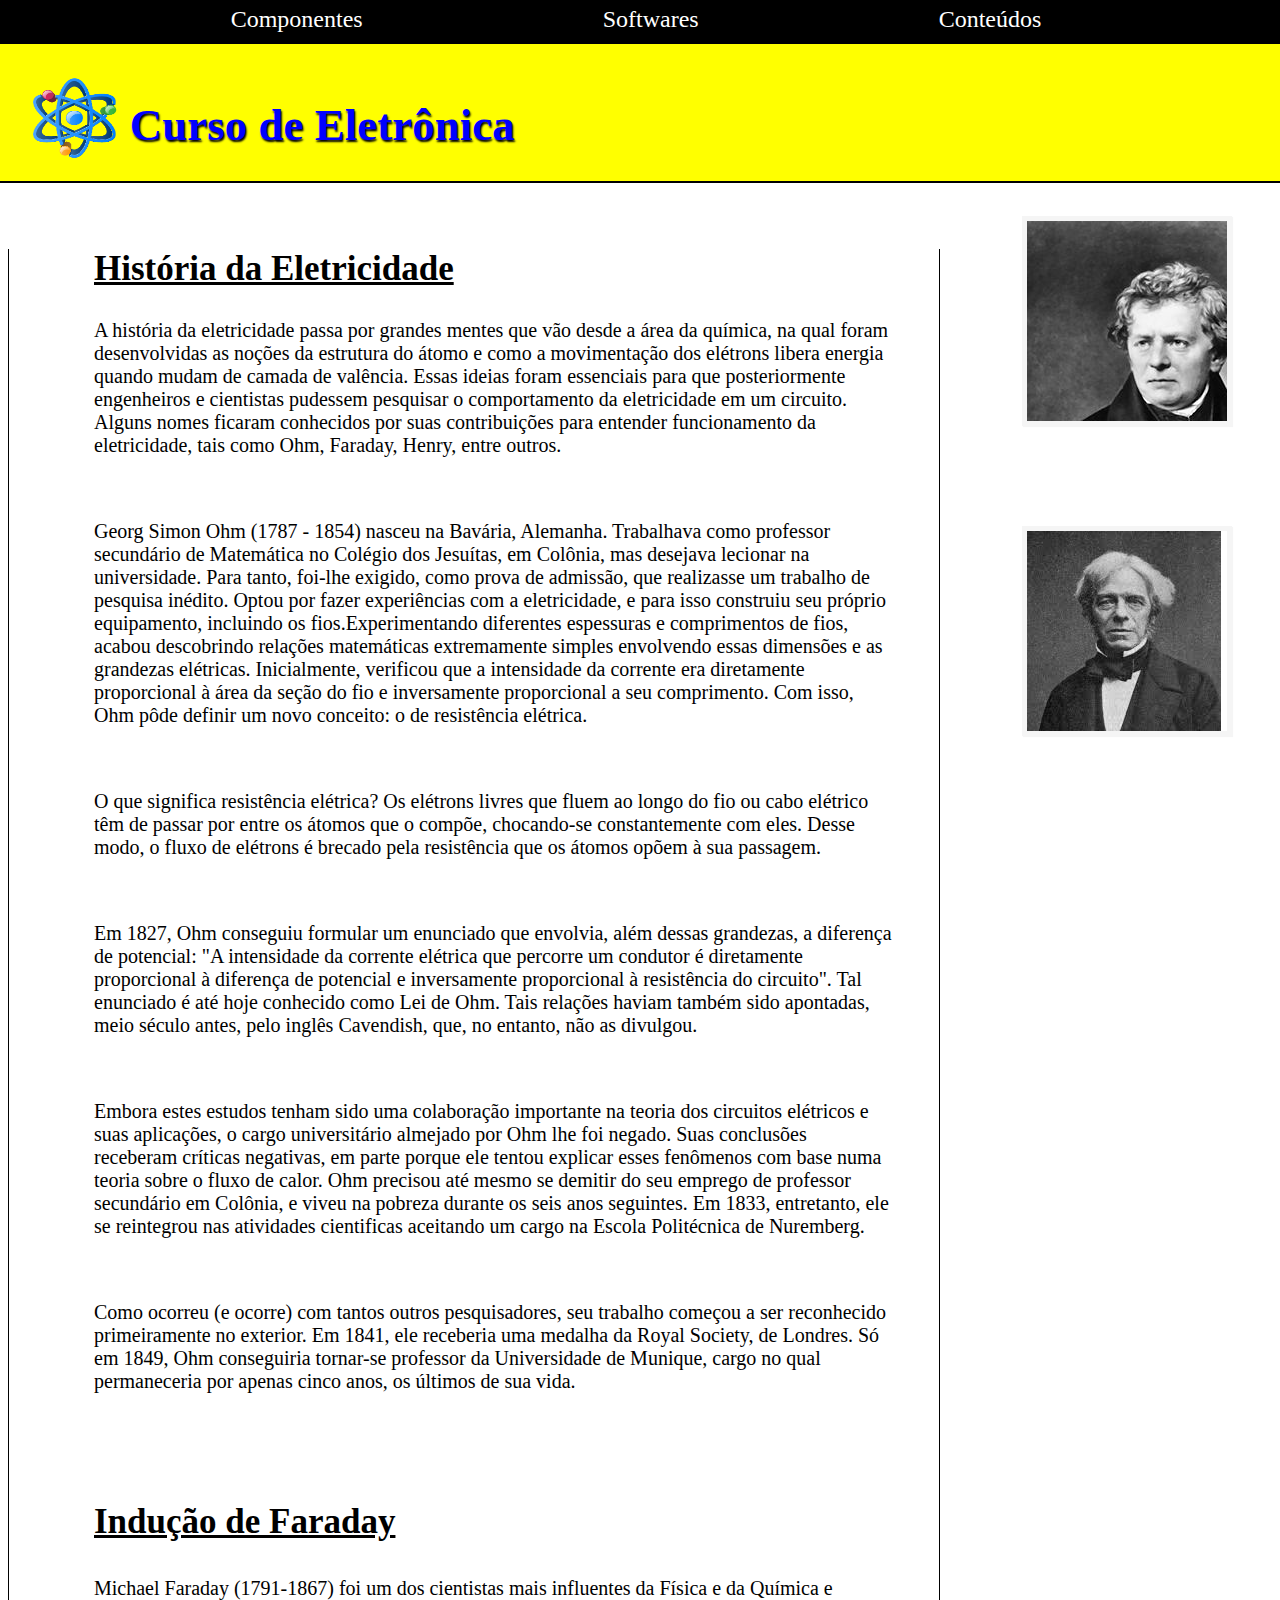
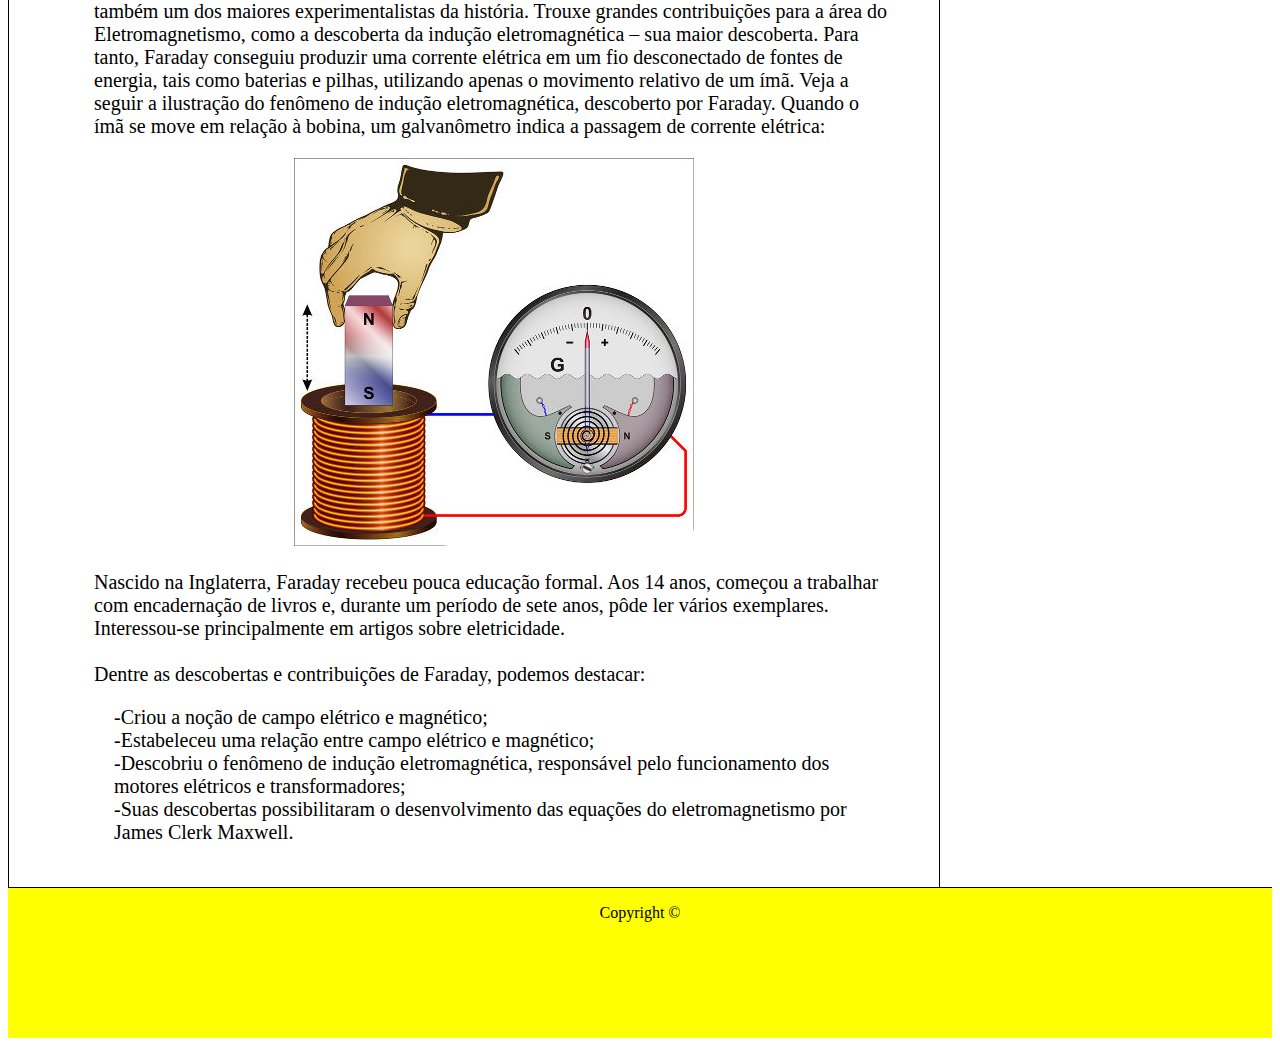
<file: website/index.html>
<!DOCTYPE html> 
<html lang='pt-br'>  
<html>
    <head> 
        <meta charset="UTF-8">
        <script src="../website/javascript/scriptSite.js"></script>
        <link rel="stylesheet" type="text/css" href="../website/estilização/estilo.css">
   
        <title> Curso de Eletrônica  </title>
       
    </head> 
    <body>
        <header class="header">
            <div class="img_title">
                <a href="../website/index.html"><img  id="mylogo" src="../website/imagens/logo.png"></a>
            
                <h1 class="titleheader">Curso de Eletrônica</h1>
            
                <nav class="navmenu">    
                    <ul class="geral">
                        <li><a href="../website/links/component.html">Componentes</a></li>
                        <li><a href="../website/links/soft.html">Softwares</a></li>
                        <li><a href="../website/links/content.html">Conteúdos</a></li>
                    </ul>
                
                </nav>
                <hr class="divheader">
            </div>
        </header> 

        <section class="secao">
            <h2 id="ohm">História da Eletricidade</h2>
            <div class="historia">
                <p class="p1"> <wbr> <wbr> A história da eletricidade passa por grandes mentes que vão desde a área da química, na qual foram desenvolvidas as noções da estrutura do átomo e como a movimentação dos elétrons libera energia quando mudam de camada de valência. Essas ideias foram essenciais para que posteriormente engenheiros e cientistas pudessem pesquisar o comportamento da eletricidade em um circuito. Alguns nomes ficaram conhecidos por suas contribuições para entender funcionamento da eletricidade, tais como Ohm, Faraday, Henry, entre outros.</p> <br>
                <p class="p2"><wbr><wbr>Georg Simon Ohm (1787 - 1854) nasceu na Bavária, Alemanha. Trabalhava como professor secundário de Matemática no Colégio dos Jesuítas, em Colônia, mas desejava lecionar na universidade. Para tanto, foi-lhe exigido, como prova de admissão, que realizasse um trabalho de pesquisa inédito. Optou por fazer experiências com a eletricidade, e para isso construiu seu próprio equipamento, incluindo os fios.Experimentando diferentes espessuras e comprimentos de fios, acabou descobrindo relações matemáticas extremamente simples envolvendo essas dimensões e as grandezas elétricas. Inicialmente, verificou que a intensidade da corrente era diretamente proporcional à área da seção do fio e inversamente proporcional a seu comprimento. Com isso, Ohm pôde definir um novo conceito: o de resistência elétrica. </p> <br>
                <p class="p3"> <wbr> <wbr> O que significa resistência elétrica? Os elétrons livres que fluem ao longo do fio ou cabo elétrico têm de passar por entre os átomos que o compõe, chocando-se constantemente com eles. Desse modo, o fluxo de elétrons é brecado pela resistência que os átomos opõem à sua passagem.
                </p> <br>
                <p class="p4"> <wbr> <wbr>  Em 1827, Ohm conseguiu formular um enunciado que envolvia, além dessas grandezas, a diferença de potencial: "A intensidade da corrente elétrica que percorre um condutor é diretamente proporcional à diferença de potencial e inversamente proporcional à resistência do circuito". Tal enunciado é até hoje conhecido como Lei de Ohm. Tais relações haviam também sido apontadas, meio século antes, pelo inglês Cavendish, que, no entanto, não as divulgou.
                </p> <br>
                <p class="p5"> <wbr> <wbr> Embora estes estudos tenham sido uma colaboração importante na teoria dos circuitos elétricos e suas aplicações, o cargo universitário almejado por Ohm lhe foi negado. Suas conclusões receberam críticas negativas, em parte porque ele tentou explicar esses fenômenos com base numa teoria sobre o fluxo de calor. Ohm precisou até mesmo se demitir do seu emprego de professor secundário em Colônia, e viveu na pobreza durante os seis anos seguintes. Em 1833, entretanto, ele se reintegrou nas atividades cientificas aceitando um cargo na Escola Politécnica de Nuremberg.
                </p> <br>
                <p class="p6"><wbr><wbr>Como ocorreu (e ocorre) com tantos outros pesquisadores, seu trabalho começou a ser reconhecido primeiramente no exterior. Em 1841, ele receberia uma medalha da Royal Society, de Londres. Só em 1849, Ohm conseguiria tornar-se professor da Universidade de Munique, cargo no qual permaneceria por apenas cinco anos, os últimos de sua vida.
                </p> <br>

                <h3 id="faraday">Indução de Faraday</h3> 
                <p class="p7">Michael Faraday (1791-1867) foi um dos cientistas mais influentes da Física e da Química e também um dos maiores experimentalistas da história. Trouxe grandes contribuições para a área do Eletromagnetismo, como a descoberta da indução eletromagnética – sua maior descoberta. Para tanto, Faraday conseguiu produzir uma corrente elétrica em um fio desconectado de fontes de energia, tais como baterias e pilhas, utilizando apenas o movimento relativo de um ímã. Veja a seguir a ilustração do fenômeno de indução eletromagnética, descoberto por Faraday. Quando o ímã se move em relação à bobina, um galvanômetro indica a passagem de corrente elétrica:
                </p>
                <img class="img1" src="../website/imagens/galv.png">

                <p class="p7">Nascido na Inglaterra, Faraday recebeu pouca educação formal. Aos 14 anos, começou a trabalhar com encadernação de livros e, durante um período de sete anos, pôde ler vários exemplares. Interessou-se principalmente em artigos sobre eletricidade.
                    <br><br>
                    Dentre as descobertas e contribuições de Faraday, podemos destacar:
                    <br>
                    <div class="especs">
                        -Criou a noção de campo elétrico e magnético;
                        <br>
                        -Estabeleceu uma relação entre campo elétrico e magnético;
                        <br>
                        -Descobriu o fenômeno de indução eletromagnética, responsável pelo funcionamento dos motores elétricos e transformadores;
                        <br>
                        -Suas descobertas possibilitaram o desenvolvimento das equações do eletromagnetismo por James Clerk Maxwell.</p>
                        <br>
                    </div>
            </div>
        </section>

        <aside class="lateral">
            <div class="img_cientistas">
                <ul class="img_cientistas_quadros">
                    <a href="#ohm"><li id="img_ohm"><span>Ohm, George Simon</span></li></a>
                    <a href="#faraday"><li id="img_faraday"><span>Faraday, Michael</span></li></a>
                </ul>
            </div>
        </aside>

        <footer class="rodape">
            <p id="copia">Copyright &copy;</p>

        </footer>

            

        
    </body>



</html>
</file>
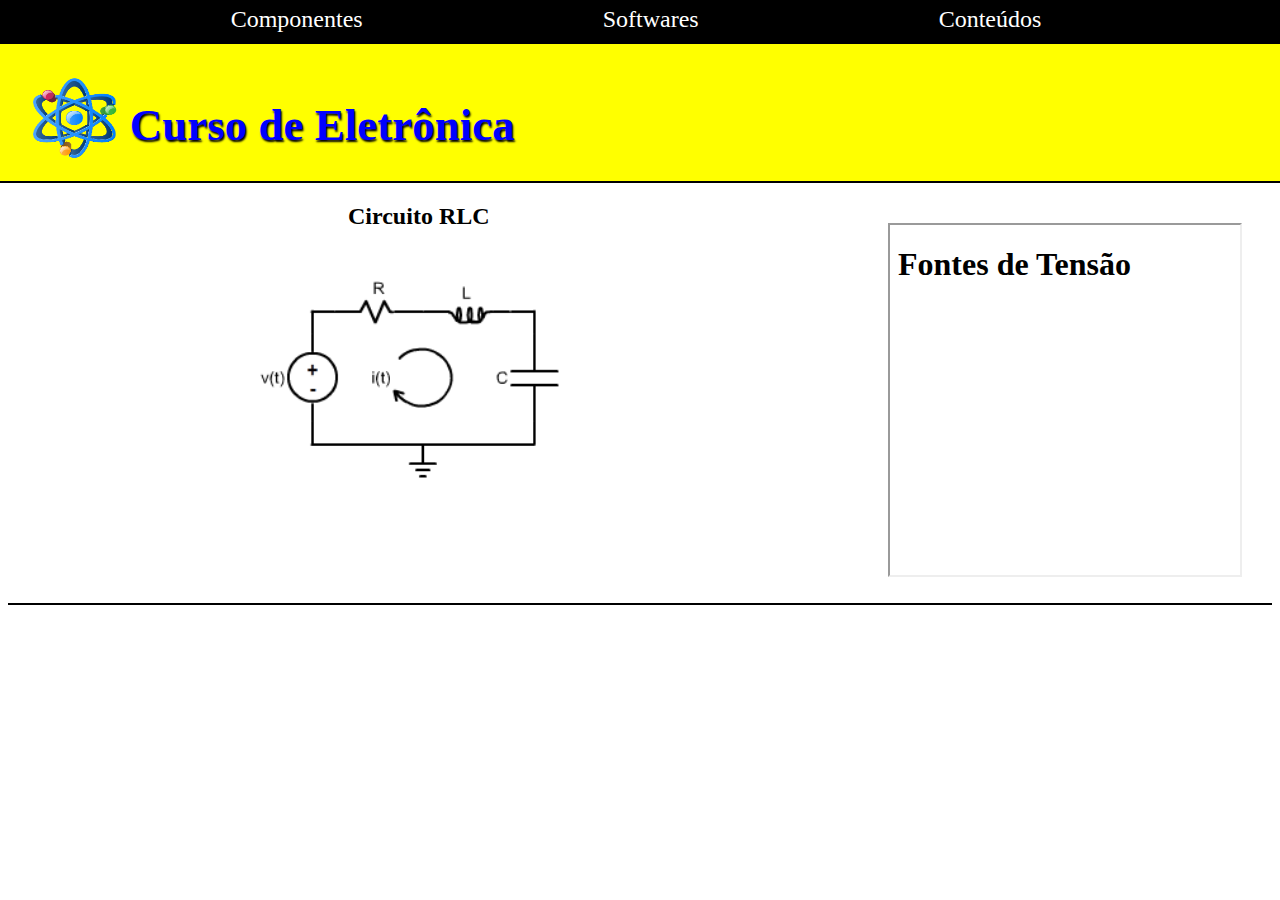
<file: website/links/component.html>
<!DOCTYPE html>
<html lang="pt-br">
<html>
    <head>
        <meta charset="UTF-8">
        <script type="text/JS" src="../javascript/scriptSite.js"></script>
        <link rel="stylesheet" type="text/css" href="../estilização/estilo.css">
        <title>Curso de Eletrônica/ Componentes</title>
    </head>
    <body>
        <header class="header">
            <div class="img_title">
                <a href="../index.html"><img  src="../imagens/logo.png"></a>
            
                <h1 class="titleheader">Curso de Eletrônica</h1>
            
                <nav class="navmenu">    
                    <ul class="geral">
                        <li><a href="../links/component.html">Componentes</a></li>
                        <li><a href="../links/soft.html">Softwares</a></li>
                        <li><a href="../links/content.html">Conteúdos</a></li>
                    </ul>
                
                </nav>
                <hr class="divheader">
            </div>
        </header> 

        <section class="componentes">
            <article id="rlc">
                <h2>Circuito RLC</h2>
                <img src="../imagens/circuito_rlc.png" usemap="#circ_rlc">
                <map name="circ_rlc">
                    <area shape="circle" coords="54,96,25" href="../links/iframe_rlc.html#voltage_source" target="iframe_rlc"> 
                </map>
                <iframe  src="iframe_rlc.html" name="iframe_rlc" id="iframerlc"></iframe>
            </article>
                
        </section>
    </body>
</html>
</file>
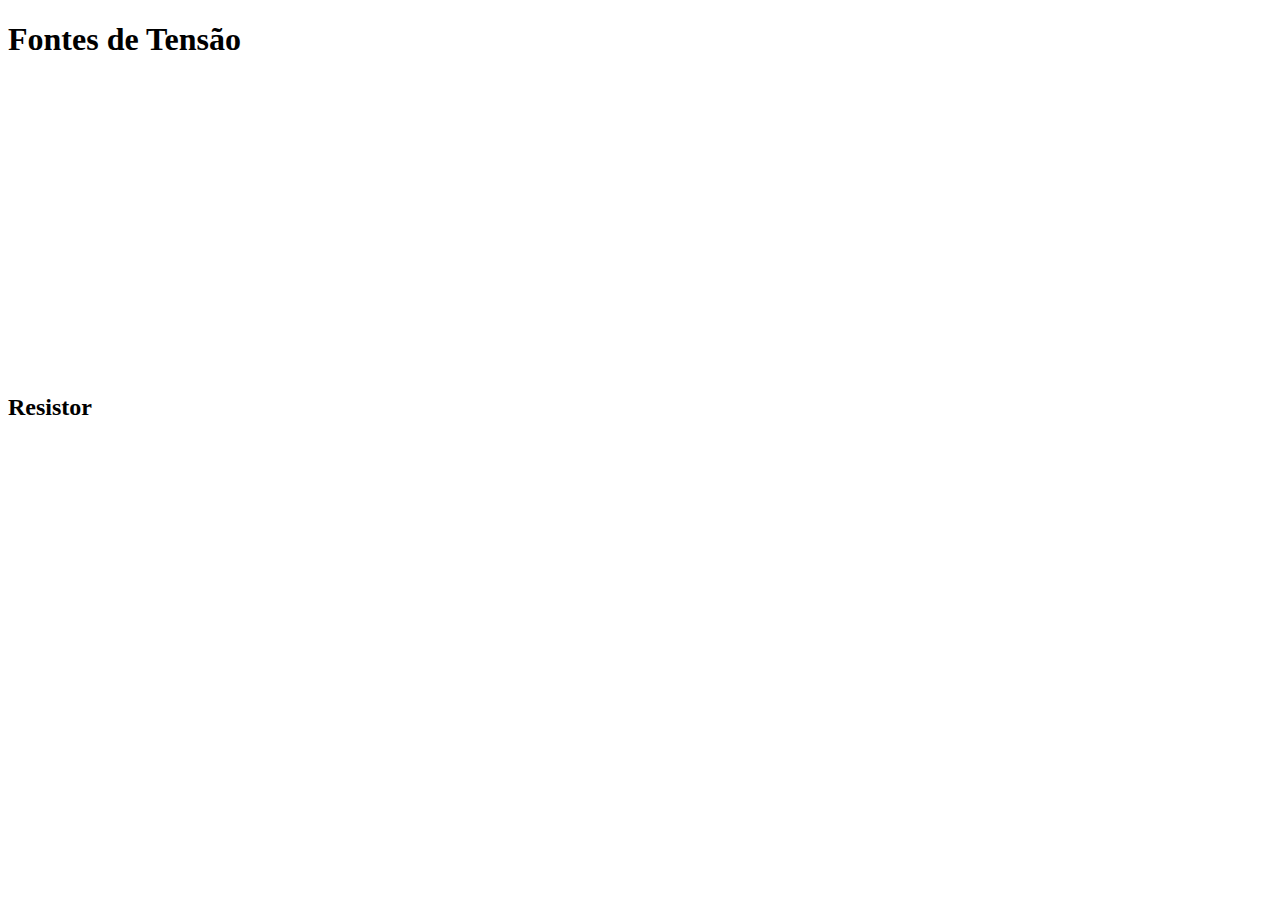
<file: website/links/iframe_rlc.html>
<!DOCTYPE html>
<html lang="pt-br">
    <head>
        <meta charset="UTF-8">
        <link type="text/css" href="../estilização/estilo.css">
    </head>

    <body>
        <div class="rlc_frame_all">
            <section class="iframe_voltage">
                <article id="voltage_source">
                    <h1>Fontes de Tensão</h1>
                    <iframe width="320" height="290" src="https://www.youtube.com/embed/wLoXAbh2kWI" frameborder="0" allow="accelerometer; autoplay; clipboard-write; encrypted-media; gyroscope; picture-in-picture" allowfullscreen></iframe>
                    
                </article>
            </section>

            <section class="iframe_resistor">
                <article id="resistor">
                    <h2>Resistor</h2>
                    
                </article>
            </section>
        </div>
    </body>    
</html>
</file>
<file: website/estilização/estilo.css>
@charset "utf-8";
header img {
    margin-top: 40pt;
    margin-left: 10pt;
    width: 100pt;
    height: 85pt;
}
ul.geral {
    display: flex;
    flex-direction: row;
    justify-content: space-evenly;
    width: 100%;
    height: 50px;
    padding-left: 3pt;
    padding-right: 3pt;
    float: right;
    margin-top: -140pt;
    background-color: black;
    align-items: center;
}
ul.geral li a{
    text-decoration: none;
    font-size: 18pt; 
    color: white; 
}
ul.geral li{
    list-style: none;

}
ul.geral li a:hover{
    transition: 0.5s;
    text-decoration: white underline;
    opacity: 0.7;  
    color: yellow; 
}
.divheader{
    border: 1px solid black;
    margin-right: -5px;

}
.img_title {
    background-color: yellow;
    margin-left: -10pt;
    margin-right: -10pt;
}
.titleheader {
    font: url("../fontes/FugazOne-Regular.ttf");
    color: blue;
    text-shadow: 1px 2px 2px black;
    font-size: 45px;
    margin-top: -60pt;
    margin-left: 135px;

}
.secao {
    display: block;
    left: left;
    width: 900px;
    padding-right: 15px;
    border-right: 1px solid black;
    border-left: 1px solid black;
    padding-left: 15px;
}
.lateral {
    display: block;
    float: right;
    width: 300px;

}
.rodape {
    clear: both;
    border-top: 1px solid black;
}
.secao h2  {
    font: url('../fontes/FugazOne-Regular.ttf');
    font-size: 35px;
    margin-left: 70px;
    margin-top: 50pt;
    text-decoration: underline;
}
.historia {
    width: 800px;
    margin-left: 70px;
    font-size: 20px;
}
.historia h3 {
    font: url('../fontes/FugazOne-Regular.ttf');
    font-size: 35px;
    margin-left: 0px;
    margin-top: 50pt;
    text-decoration: underline;
}
.img1 {
    margin-left: 200px;
}
.img1:hover{
    opacity: 0.8;
}
.especs {
    margin-left: 20px;
}

.img_cientistas_quadros ul {
    width: 200px;
    margin: 0 auto;
    padding: 30px;
    overflow: hidden;
    list-style: none;
}

.img_cientistas_quadros li {
    width: 200px;
    height: 200px;
    margin: 10px;
    border: 5px solid whitesmoke;
    box-shadow: 1px 1px 1px whitesmoke;
    list-style: none;
}

.img_cientistas_quadros li#img_ohm {
    background: url("../imagens/ohm.jpg") no-repeat;
}

.img_cientistas_quadros li#img_faraday {
    background: url("../imagens/faraday.jpg") no-repeat;
}

.img_cientistas_quadros li span {
    opacity: 0;
    color: white;
    text-shadow: 1px 1px 1px black;
    background-color: rgba(0,0,0,0.3);
    font-size: 9pt;
    line-height: 250pt;
    padding: 5pt;
    overflow: hidden;
}

.img_cientistas_quadros li span:hover {
    opacity: 1;
}
.img_cientistas {
    position: absolute;
    top: 200px;
}
.img_cientistas_quadros li#img_faraday{
    margin-top: 100px;
}
.rodape p#copia {
    text-align: center;   
}
.rodape {
    background-color: yellow;
    height: 150px;
}
iframe#iframerlc {
    float: right;
    margin-top: 30px;
    height: 350px;
    margin-right: 30px;
} 
.componentes img {
    margin-left: 250px;
    margin-top: 30px;
    height: 200px;
}
article#rlc {
    height: 400px;
    border-bottom: 2px solid black;
}
.componentes h2{
    margin-left: 340px;
    
}
iframe#iframerlc {
    margin-top: -20pt;
    width: 350px;
}
iframe#iframerlc::-webkit-scrollbar{
    overflow: hidden;
}
</file>
